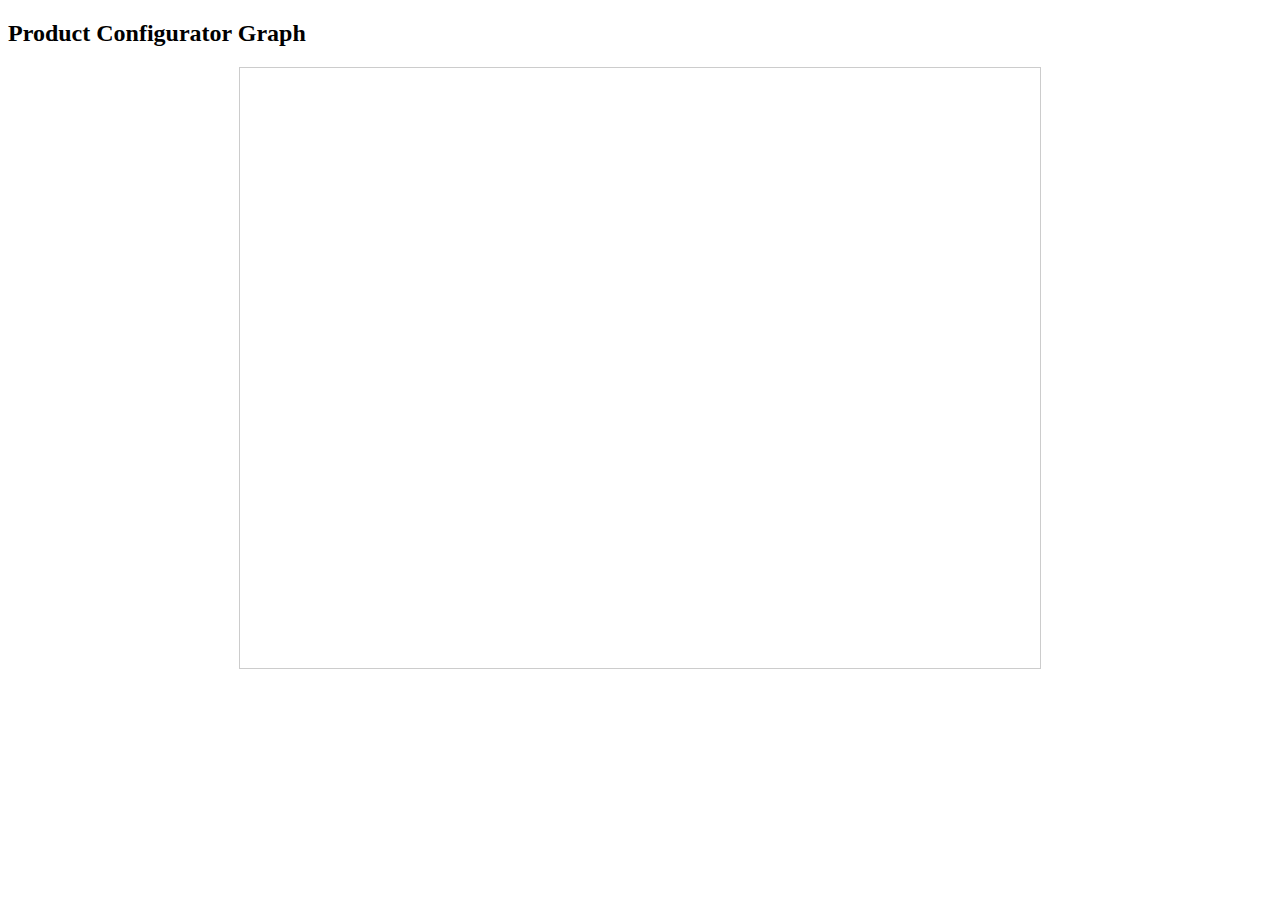
<file: index.html>
<!DOCTYPE html>
<html lang="en">
<head>
  <meta charset="UTF-8">
  <title>Product Graph</title>
  <link rel="stylesheet" href="style.css">
</head>
<body>
  <h2>Product Configurator Graph</h2>
  <div id="graph"></div>
  <script src="https://d3js.org/d3.v7.min.js"></script>
  <script src="graph.js"></script>
</body>
</html>
</file>
<file: style.css>
//style.css
body {
  font-family: sans-serif;
  text-align: center;
}

#graph {
  margin: auto;
  width: 800px;
  height: 600px;
  border: 1px solid #ccc;
}
</file>
